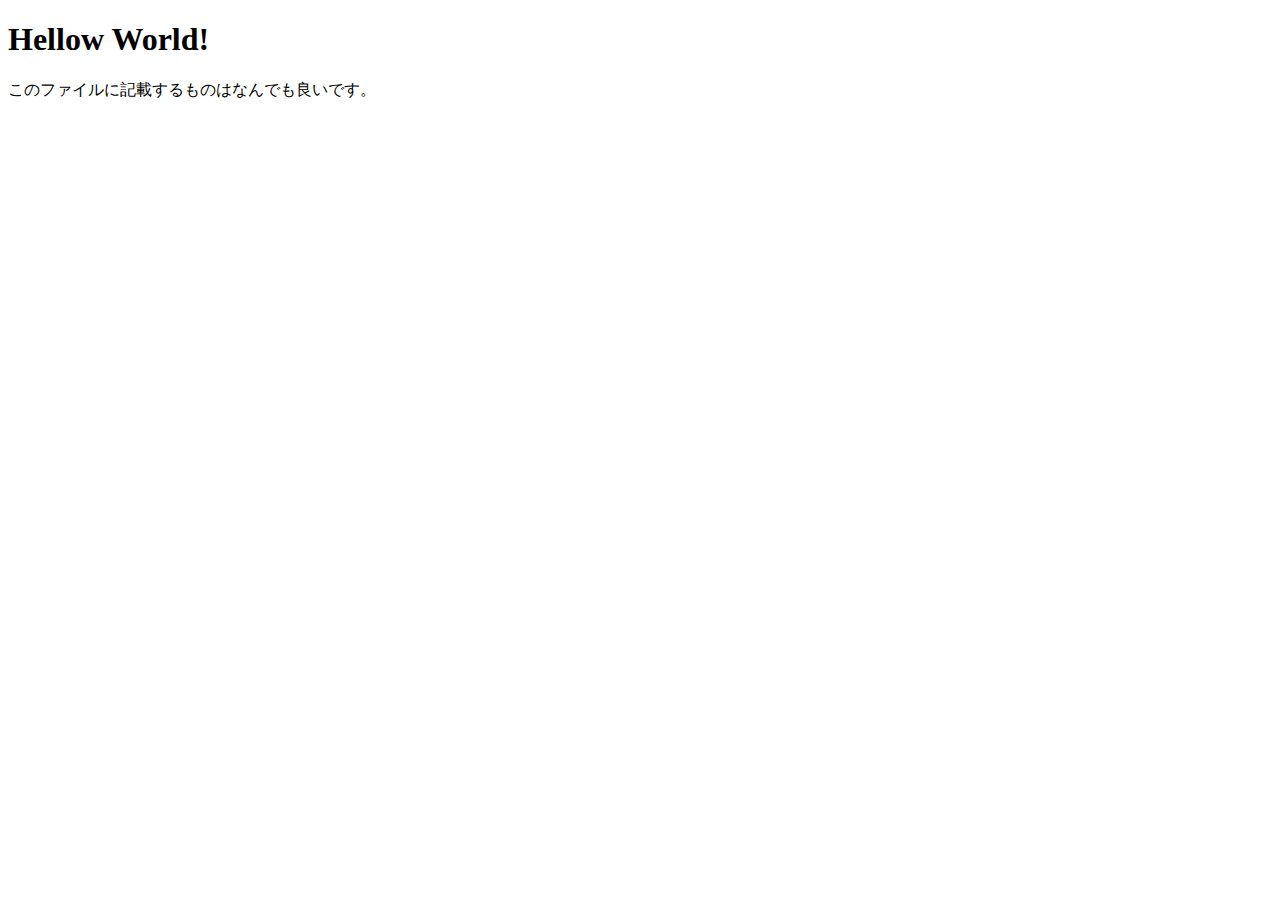
<file: src/php05/index.html>
<!DOCTYPE html>
<html lang="en">
<head>
<meta charset="UTF-8">
<meta http-equiv="X-UA-Compatible" content="IE=edge">
<meta name="viewport" content="width=device-width, initial-scale=1.0">
<title>Document</title>
</head>
<body>
<H1>Hellow World!</H1>
<p>このファイルに記載するものはなんでも良いです。</p>
</body>
</html>
</file>
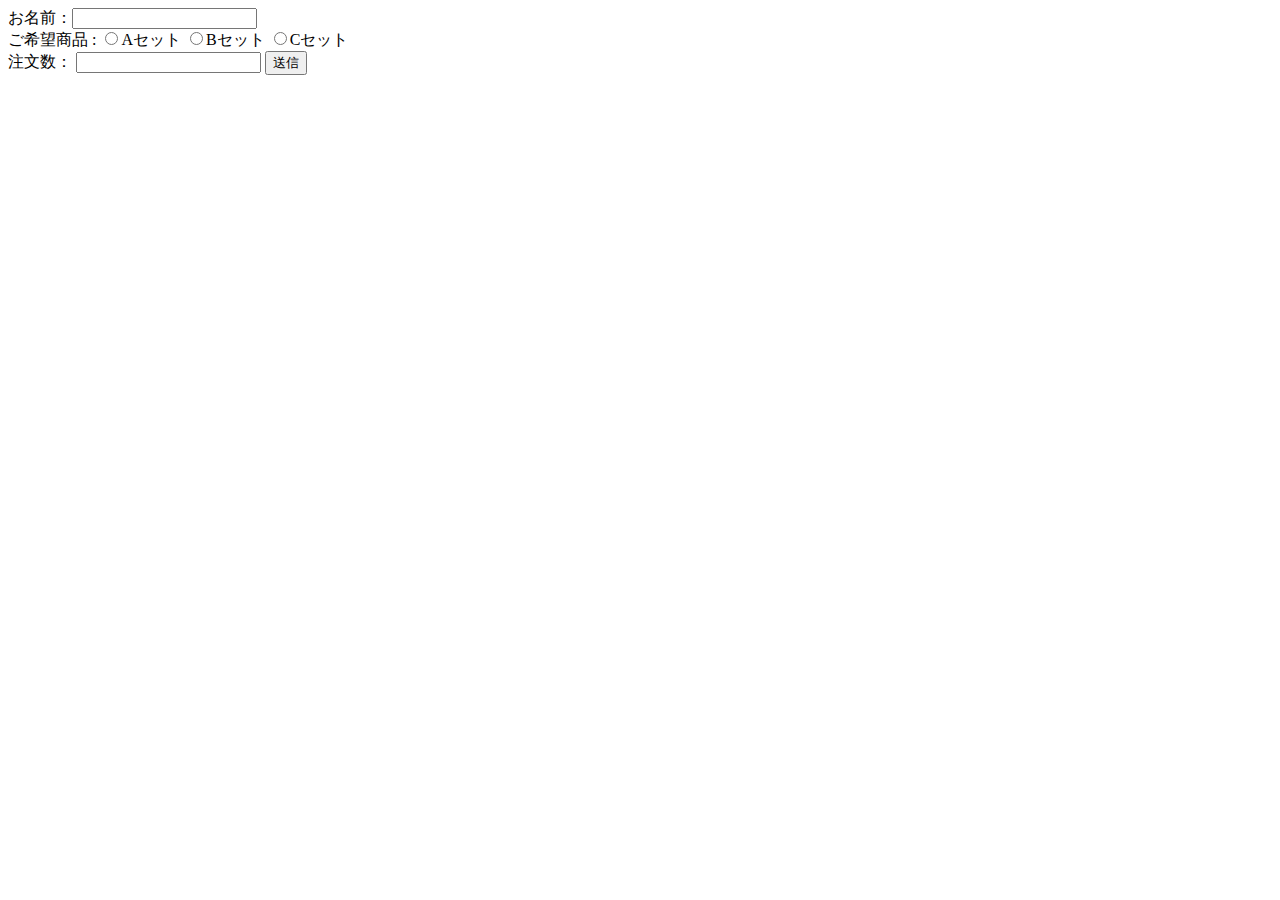
<file: src/php01/config/index.html>
<!DOCTYPE html>
<html lang="en">

<head>
  <meta charset="utf-8">
  <meta name="viewport" content="width=device-width, initial-scale=1.0" />
  <title>Document</title>
</head>

<body>
  <form action="result.php" method="post">
    お名前：<input type="text" name="my_name" />
    <br>
    ご希望商品 :
    <input type="radio" name="choices" value="Aセット" />Aセット
    <input type="radio" name="choices" value="Bセット" />Bセット
    <input type="radio" name="choices" value="Cセット" />Cセット
    <br>
    注文数：
    <input type="number" name="number" value="">
    <input type="submit" value="送信" />
  </form>
</body>

</html>
</file>
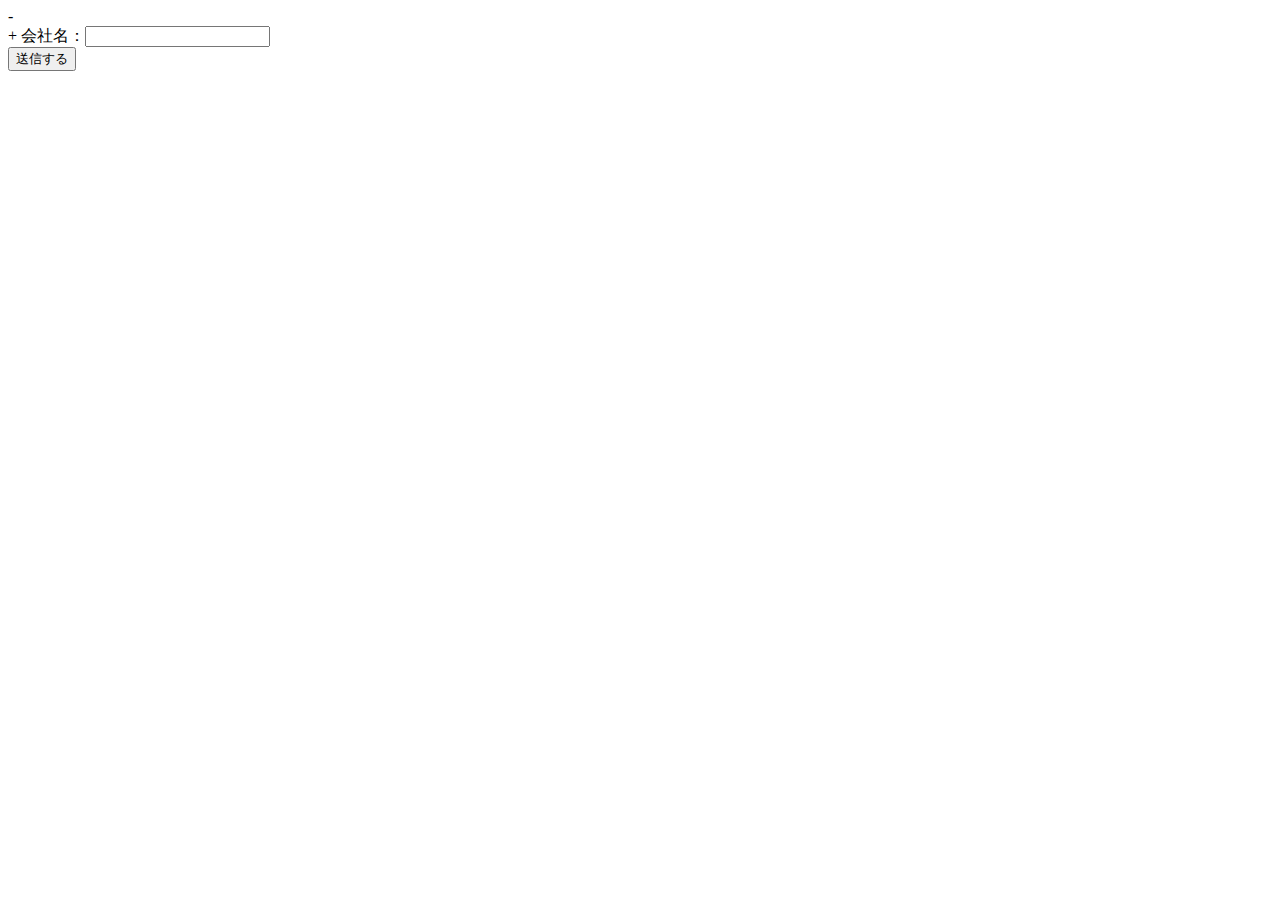
<file: src/php01/config/course.html>
<!DOCTYPE html>
<html lang="ja">

<head>
  <meta charset="UTF-8">
  <meta name="viewport" content="width=device-width, initial-scale=1.0">
  <title>Document</title>
</head>

<body>
- <form action="course.php" method="POST">
+ <form action="course.php" method="GET">
  <label>会社名：<input type="text" name="company"></label>
  <br />
  <input type="submit" name="submit" value="送信する" />
  </form>
</body>

</html>
</file>
